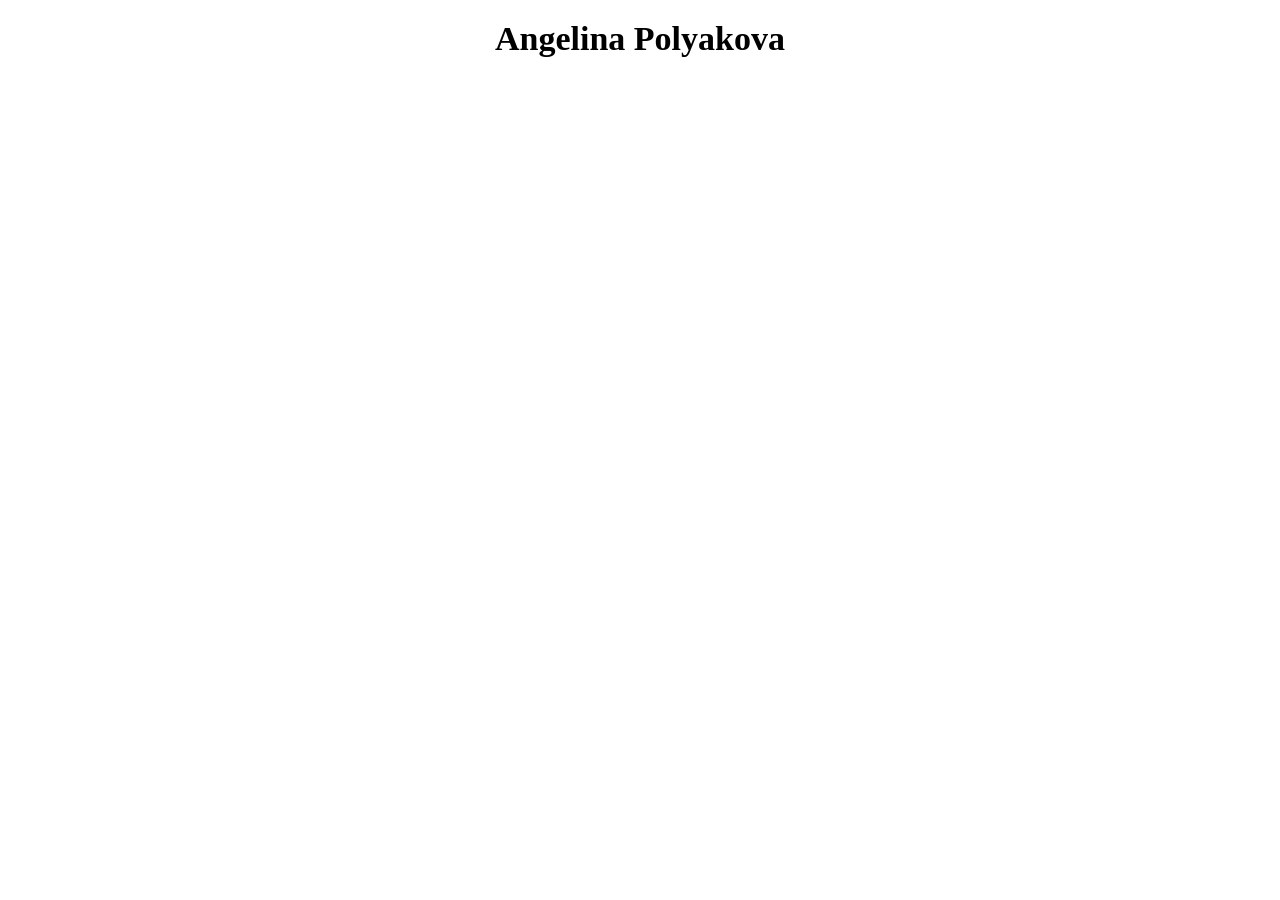
<file: index.html>
<!DOCTYPE html>
<html lang="en">
<head>
  <meta charset="UTF-8">
  <meta name="viewport" content="width=device-width, initial-scale=1.0">
  <title>CV</title>
  <link rel="stylesheet" href="style.css">
</head>
<body>
  <div class="wrapper">
    <header class="header container">
      <h1>Angelina Polyakova</h1>
    </header>
  </div>
</body>
</html>
</file>
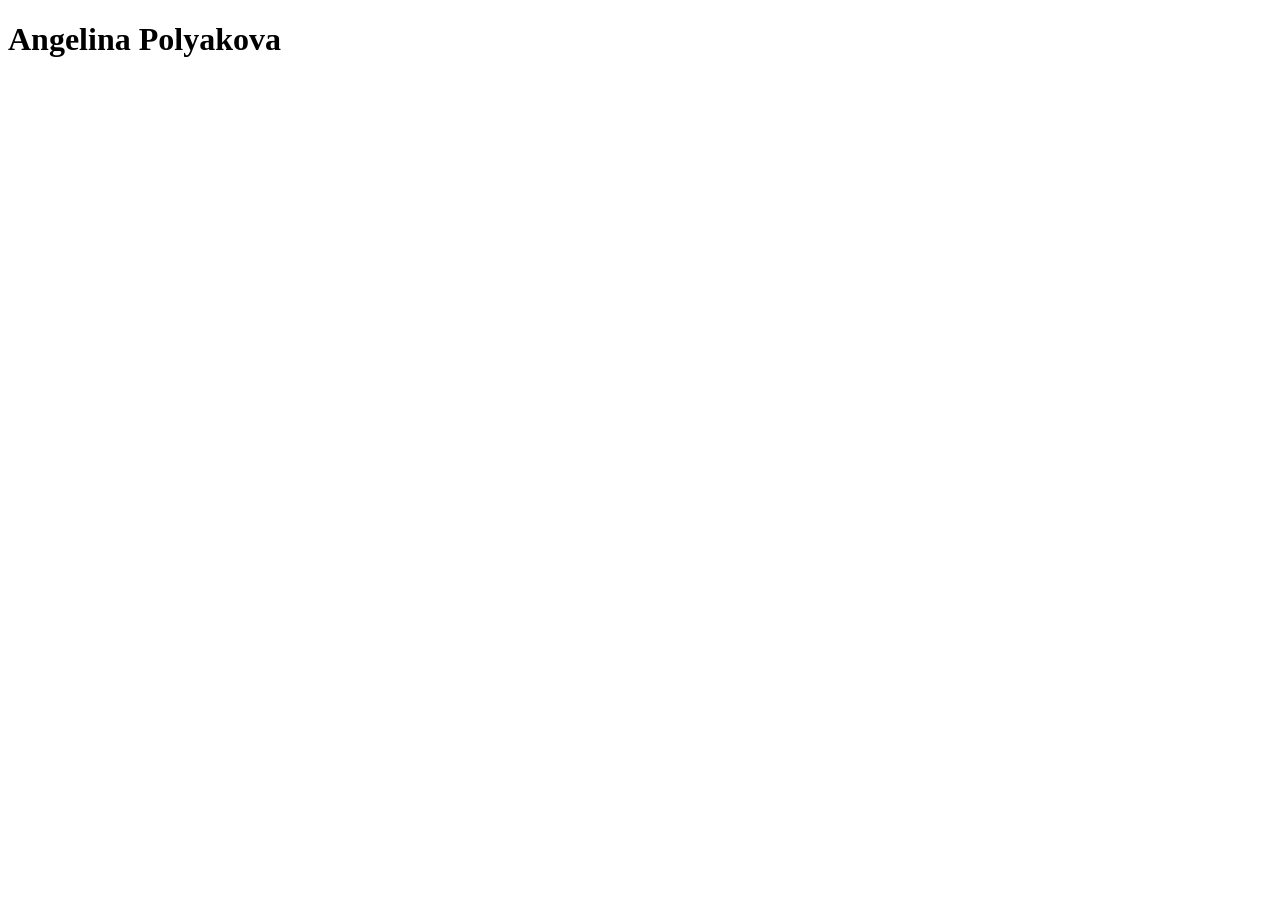
<file: assets/img/index.html>
<!DOCTYPE html>
<html lang="en">
<head>
  <meta charset="UTF-8">
  <meta name="viewport" content="width=device-width, initial-scale=1.0">
  <title>CV</title>
</head>
<body>
  <div class="wrapper">
    <header class="header container">
      <h1>Angelina Polyakova</h1>
    </header>
  </div>
</body>
</html>
</file>
<file: style.css>
*,
*::before,
*::after {
  padding: 0;
  margin: 0;
  border: 0;
  box-sizing: border-box;
}

body {
  height: 100%;
  color: #000;
}

.wrapper {
  min-height: 100%;
  overflow: hidden;
}

.container {
  max-width: 1400px;
  padding: 20px;
  margin: 0 auto;
}

h1 {
  font-size: 34px;
  text-align: center;
}
</file>
